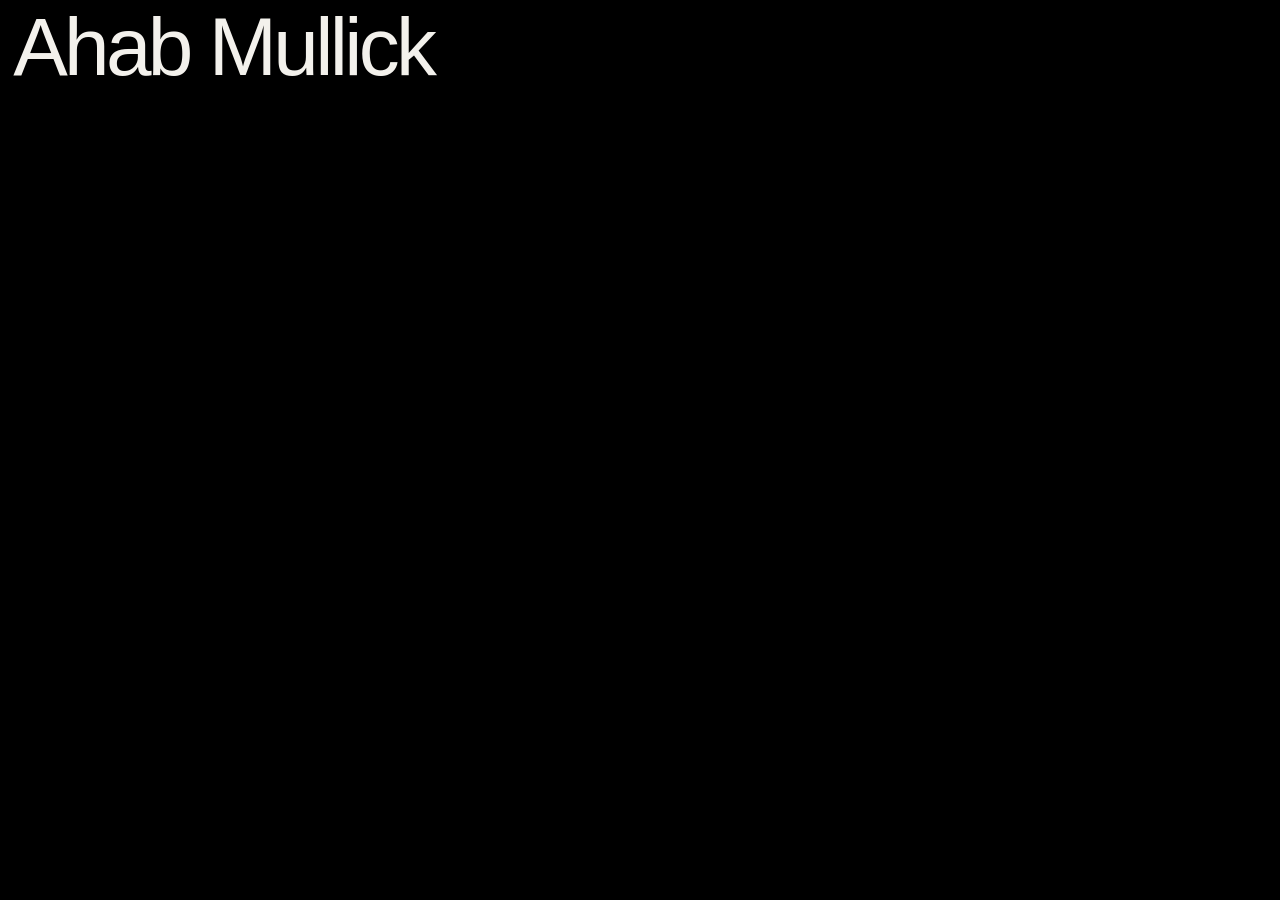
<file: index.html>
<!doctype html>
<html lang="en">
<head>
<meta charset="utf-8">
<meta name="viewport" content="width=device-width, initial-scale=1, viewport-fit=cover">
<title>Ahab Mullick — Writer, Director</title>
<meta name="description" content="Ahab Mullick is a writer–director based in New York. Films, music videos and campaigns, including work with Navy Blue, Stone Island and Aesop.">
<meta name="theme-color" content="#000000">
<meta property="og:title" content="Ahab Mullick — Writer, Director">
<meta property="og:description" content="Films, music videos and campaigns by writer–director Ahab Mullick.">
<meta property="og:image" content="https://ahabmullick.com/assets/stills/landing-1.jpg">
<meta property="og:url" content="https://ahabmullick.com/">
<meta property="og:type" content="website">
<meta name="twitter:card" content="summary_large_image">
<link rel="canonical" href="https://ahabmullick.com/">
<link rel="icon" href="favicon.svg" type="image/svg+xml">
<link rel="icon" href="favicon.png" type="image/png" sizes="48x48">
<link rel="apple-touch-icon" href="apple-touch-icon.png">
<link rel="preconnect" href="https://api.fontshare.com">
<link rel="preconnect" href="https://cdn.fontshare.com" crossorigin>
<link rel="preconnect" href="https://player.vimeo.com">
<link rel="preconnect" href="https://f.vimeocdn.com" crossorigin>
<link rel="preconnect" href="https://i.vimeocdn.com" crossorigin>
<link href="https://api.fontshare.com/v2/css?f[]=switzer@400,500&display=swap" rel="stylesheet">
<link rel="stylesheet" href="style.css?v=10">
<script>document.documentElement.classList.add('js')</script>
</head>
<body class="is-opening">

<!-- The screen: whichever film is showing, full bleed -->
<div class="screen" id="screen" aria-hidden="true">
  <div class="plates" id="plates"></div>
  <div class="veil" id="veil"></div>
  <div class="shade"></div>
</div>

<header class="mast">
  <h1 class="name"><a href="#/"><span class="line"><span id="name-word">Ahab Mullick</span></span></a></h1>
  <p class="role">Writer, Director<br>New York</p>
  <nav class="nav" aria-label="Site">
    <a href="#/" data-nav="work">Work</a>
    <a href="#/information" data-nav="information">Information</a>
    <a href="mailto:ahabmullick@gmail.com">Contact</a>
  </nav>
</header>

<!-- The programme: every film, and the one now showing -->
<main class="programme" id="programme">
  <ol class="list" id="list" aria-label="Films"></ol>
  <div class="cue is-off" id="cue">
    <span class="cue__line"><i id="cue-bar"></i></span>
    <p class="cue__kind" id="cue-kind"></p>
    <p class="cue__roles" id="cue-roles"></p>
    <a class="cue__watch" id="cue-watch" href="#/">Watch film</a>
  </div>
</main>

<p class="pointer" id="pointer" aria-hidden="true">Watch film</p>

<!-- One film, on its own -->
<section class="film" id="film" aria-label="Film">
  <div class="film__frame" id="film-frame"></div>
  <div class="film__strip">
    <p class="film__title"><i id="film-no"></i><span id="film-title"></span></p>
    <p class="film__kind" id="film-kind"></p>
    <p class="film__roles" id="film-roles"></p>
    <p class="film__nav"><a href="#/" id="film-next">Next film</a><a href="#/" id="film-close">Close</a></p>
  </div>
</section>

<!-- Information -->
<section class="info" id="info" aria-label="Information" tabindex="-1">
  <div class="info__inner">

    <div class="band band--bio">
      <h2 class="band__label">Biography</h2>
      <div class="bio">
        <p class="bio__born">Ahab Mullick, b. 2000</p>
        <p>Ahab Mullick is a writer–director based in New York. He came to cinema as a child through his immigrant father’s small, sacred DVD collection, turning a private fascination into a relentless and lifelong obsession. With no formal training or institutional support, he learned the craft by obsessively making his own work— assembling his earliest films from whatever knowledge, equipment, and collaborators he could find.</p>
        <p>With a rich and instinctive eye sharpened through more than a decade of tireless practice, Mullick has cultivated an unusually complete command of filmmaking while still in his twenties. Writing, directing, photographing, editing, coloring, and scoring his own work, he has developed each discipline as part of a singular cinematic language. The result is work both intimate and operatic, drawn to intimate, complex characterological examinations and to broader, incisive investigations of American life.</p>
        <p>Mullick’s films have appeared on <a href="https://www.showstudio.com/news/qa-two-of-us-director-ahab-mullick" target="_blank" rel="noopener">SHOWstudio</a>, <a href="https://pitchfork.com/news/watch-a-young-knight-conquer-a-castle-in-navy-blues-new-music-video/" target="_blank" rel="noopener">Pitchfork</a>, and <a href="https://tv.booooooom.com/2021/05/21/yura-two-of-us-ahab-mullick/" target="_blank" rel="noopener">BOOOOOOOMTV</a> amongst other platforms and have been <a href="https://www.instagram.com/p/CTM44idCpAG/" target="_blank" rel="noopener">personally showcased</a> by world-renowned photographer Nick Knight. With taste both emerging and canonical, his latest collaboration with Sage Elsesser A.K.A. Navy Blue includes the album film: <a href="#/crux-ansata">Crux Ansata / Bleeding Scarlet</a> and music videos <a href="#/sir-render">Sir Render</a> and <a href="#/next-life">Next Life</a>. For Stone Island’s special-edition release of Sir Render, he created a <a href="https://www.instagram.com/reels/Da2wEqztQhK/" target="_blank" rel="noopener">companion visual piece</a>—in tandem with photography by Liam MacRae—that premiered online and across select Stone Island stores worldwide, as part of the international launch of the album’s limited-edition vinyl. His broader commercial practice includes work with Adidas, Hugo Boss, Gucci, and other international brands.</p>
        <p>He is currently developing his first solo feature entitled Trying Times.</p>
      </div>
    </div>

    <!-- One line from the Billboard piece. Hidden until the line is filled in: put the words inside
         the <p>, with their quotation marks, and remove the word "hidden". -->
    <figure class="band band--quote" id="quote" hidden>
      <figcaption class="band__label">Sage Elsesser (Navy Blue)<br><a href="https://www.billboard.com/lists/navy-blue-sir-render-track-by-track-breakdown/" target="_blank" rel="noopener">Billboard</a></figcaption>
      <blockquote class="quote" cite="https://www.billboard.com/lists/navy-blue-sir-render-track-by-track-breakdown/"><p></p></blockquote>
    </figure>

    <div class="band band--facts">
      <div class="facts">
        <h2>Contact</h2>
        <ul><li><a href="mailto:ahabmullick@gmail.com">ahabmullick@gmail.com</a></li></ul>
      </div>
      <div class="facts">
        <h2>Elsewhere</h2>
        <ul>
          <li><a href="https://instagram.com/ahabmullick" target="_blank" rel="noopener">Instagram</a></li>
          <li><a href="https://vimeo.com/ahabmullick" target="_blank" rel="noopener">Vimeo</a></li>
        </ul>
      </div>
      <div class="facts">
        <h2>Press</h2>
        <ul>
          <li><a href="https://www.billboard.com/lists/navy-blue-sir-render-track-by-track-breakdown/" target="_blank" rel="noopener">Billboard</a></li>
          <li><a href="https://tv.booooooom.com/2021/05/21/yura-two-of-us-ahab-mullick/" target="_blank" rel="noopener">BOOOOOOOMTV</a></li>
          <li><a href="https://pitchfork.com/news/watch-a-young-knight-conquer-a-castle-in-navy-blues-new-music-video/" target="_blank" rel="noopener">Pitchfork</a></li>
          <li><a href="https://www.showstudio.com/news/qa-two-of-us-director-ahab-mullick" target="_blank" rel="noopener">SHOWstudio</a></li>
        </ul>
      </div>
      <div class="facts">
        <h2>Clients</h2>
        <ul><li>Adidas</li><li>Aesop</li><li>Gucci</li><li>Hugo Boss</li><li>Stone Island</li></ul>
      </div>
    </div>

    <div class="band band--index">
      <h2 class="band__label">Index</h2>
      <ol class="index" id="index"></ol>
    </div>

    <div class="band band--foot">
      <p>© 2026 Ahab Mullick</p>
      <button type="button" id="to-top">Back to top</button>
    </div>

  </div>
</section>

<noscript><p style="position:fixed;left:18px;bottom:18px;right:18px;z-index:40">This site shows the films of Ahab Mullick and needs JavaScript. The work is also at <a href="https://vimeo.com/ahabmullick" style="text-decoration:underline">vimeo.com/ahabmullick</a>.</p></noscript>

<script src="lib/gsap.min.js"></script>
<script type="module" src="main.js?v=9"></script>
</body>
</html>
</file>
<file: style.css>
/* The Programme
   Three voices and no others: the name; small capitals for every label and fact;
   one reading size for the biography. Everything hangs from four verticals of a
   twelve-column grid (columns 1, 4, 7 and 11), at the top of the screen and the bottom,
   on every view. */

@property --shade-top { syntax: '<number>'; inherits: true; initial-value: 0.42; }
@property --shade-bot { syntax: '<number>'; inherits: true; initial-value: 0.62; }

:root {
  --ink: #f3f1ec;
  --dim: rgba(243, 241, 236, 0.56);
  --line: rgba(243, 241, 236, 0.24);
  --edge: clamp(14px, 1.25vw, 24px);
  --gap: clamp(10px, 1.25vw, 24px);
  --cap: clamp(10px, 0.7vw, 12.5px);   /* the small capitals; they grow a little on a large screen */
  --row: calc(var(--cap) * 1.8);       /* one line of the programme */
  --drop: calc(var(--cap) * 0.54);     /* how far a centred line of capitals sits above the foot of its row */
  --name: clamp(44px, 6.4vw, 132px);
  --mast: calc(var(--edge) * 2 + var(--name) * 0.74);   /* height the name occupies */
  --sans: 'Switzer', 'Helvetica Neue', Helvetica, Arial, sans-serif;
  --out: cubic-bezier(0.16, 1, 0.3, 1);
  --inout: cubic-bezier(0.4, 0, 0.2, 1);
}

*, *::before, *::after { box-sizing: border-box; }
html { background: #000; }
html, body { height: 100%; margin: 0; }
body {
  overflow: hidden; overscroll-behavior: none;
  background: #000; color: var(--ink);
  font-family: var(--sans); font-size: var(--cap); font-weight: 500; line-height: 1.4;
  letter-spacing: 0.055em; text-transform: uppercase; font-variant-numeric: tabular-nums;
  -webkit-font-smoothing: antialiased; -moz-osx-font-smoothing: grayscale;
}
h1, h2, p, ol, ul, figure, blockquote { margin: 0; padding: 0; font: inherit; letter-spacing: inherit; }
ol, ul { list-style: none; }
a { color: inherit; text-decoration: none; }
button { font: inherit; letter-spacing: inherit; text-transform: inherit; color: inherit; background: none; border: 0; padding: 0; cursor: pointer; }
i { font-style: normal; }
:focus-visible { outline: 1px solid var(--ink); outline-offset: 4px; }
::selection { background: var(--ink); color: #000; }
[hidden] { display: none !important; }

/* The twelve columns, wherever they are needed */
.mast, .cue, .film__strip, .band, .index a { display: grid; grid-template-columns: repeat(12, minmax(0, 1fr)); column-gap: var(--gap); }

/* Quiet links brighten; actions carry a hairline that lifts on hover */
.nav a, .film__nav a, #to-top { color: var(--dim); transition: color 0.25s; }
.nav a:hover, .nav a.is-on, .film__nav a:hover, #to-top:hover { color: var(--ink); }
.cue__watch { text-decoration: underline; text-decoration-thickness: 1px; text-underline-offset: 4px; text-decoration-color: var(--dim); transition: text-decoration-color 0.25s; }
.cue__watch:hover { text-decoration-color: transparent; }
.facts a { text-decoration: underline; text-decoration-thickness: 1px; text-underline-offset: 4px; text-decoration-color: transparent; transition: text-decoration-color 0.25s; }
.facts a:hover { text-decoration-color: var(--dim); }

/* ---------- The screen ---------- */
.screen { position: fixed; inset: 0; z-index: 0; background: #000; overflow: hidden; container-type: size; touch-action: none; }
.fine .screen.is-live { cursor: none; }
.plate { position: absolute; inset: 0; opacity: 0; will-change: transform; }
.plate.is-on { opacity: 1; }
/* For the instant before its still arrives: the film's own light, out of focus. */
.plate__soft { position: absolute; left: -6%; top: -6%; width: 112%; height: 112%; object-fit: cover; object-position: 50% calc(var(--fy, 0.5) * 100%); filter: blur(30px) brightness(0.8); }
.plate__still { position: absolute; inset: 0; width: 100%; height: 100%; object-fit: cover; object-position: 50% calc(var(--fy, 0.5) * 100%); opacity: 0; transition: opacity 0.6s var(--inout); will-change: transform; }
.plate.is-still .plate__still { opacity: 1; }
/* The footage covers the screen whatever its shape; the script sizes it once the film reports its own. */
/* --fy is where the crop is anchored, top (0) to bottom (1), for a film whose subject sits high or low. */
.plate__film { position: absolute; left: 50%; top: calc(var(--fy, 0.5) * 100%); width: max(100cqw, 177.78cqh); height: max(100cqh, 56.25cqw); transform: translate(-50%, calc(var(--fy, 0.5) * -100%)) scale(1.012); opacity: 0; transition: opacity 1s var(--inout); }
.plate.is-playing .plate__film { opacity: 1; }
.plate__film iframe { position: absolute; inset: 0; width: 100%; height: 100%; border: 0; pointer-events: none; }
.veil { position: absolute; inset: 0; background: #000; opacity: 1; }
/* Shade under the lettering, as deep as each film needs (set per film from its own brightness). */
.shade {
  position: absolute; inset: 0; pointer-events: none;
  transition: --shade-top 1.2s linear, --shade-bot 1.2s linear;
  background:
    linear-gradient(to bottom, rgba(0, 0, 0, var(--shade-top)) 0%, rgba(0, 0, 0, calc(var(--shade-top) * 0.5)) 15%, rgba(0, 0, 0, 0) 36%),
    linear-gradient(to top, rgba(0, 0, 0, var(--shade-bot)) 0%, rgba(0, 0, 0, calc(var(--shade-bot) * 0.74)) 36%, rgba(0, 0, 0, 0) 72%);
}

/* Lettering over a moving picture carries a soft dark halo, as a subtitle does: unseen on a
   dark frame, and the difference between readable and not on a bright one. */
[data-view="home"] { --dim: rgba(243, 241, 236, 0.7); }   /* quiet lettering needs more body over a picture than over black */
[data-view="home"] .mast, .programme, .pointer { text-shadow: 0 0 1px rgba(0, 0, 0, 0.3), 0 0 16px rgba(0, 0, 0, 0.6); }
[data-view="home"] .name { text-shadow: 0 0 60px rgba(0, 0, 0, 0.35); }

/* ---------- The name, and what stays with it ---------- */
.mast { position: fixed; left: 0; right: 0; top: 0; z-index: 12; padding: var(--edge); align-items: start; pointer-events: none; }
.mast > * { pointer-events: auto; }
.name { grid-column: 1 / span 6; justify-self: start; margin-left: -0.035em; font-size: var(--name); font-weight: 500; line-height: 0.74; letter-spacing: -0.045em; text-transform: none; white-space: nowrap; }
.name a { display: block; }
/* The mask the name rises through; padded so no ascender is shaved. */
.name .line { display: block; overflow: hidden; padding: 0.16em 0.07em 0.1em; margin: -0.16em -0.07em -0.1em; }
.name .line > span { display: block; text-box: trim-both cap alphabetic; }
.role { grid-column: 7 / span 3; text-box: trim-both cap alphabetic; }
.nav { grid-column: 11 / span 2; text-box: trim-both cap alphabetic; }
.nav a { padding-block: 3px; }
.nav a::after { content: '\A'; white-space: pre; }
@supports not (text-box: trim-both cap alphabetic) {
  .role, .nav { margin-top: -0.33em; }
}

/* ---------- The programme ---------- */
.programme { position: fixed; left: var(--edge); right: var(--edge); bottom: calc(var(--edge) - var(--drop)); z-index: 10; pointer-events: none; opacity: 0; visibility: hidden; transition: opacity 0.3s, visibility 0s 0.3s; }
[data-view="home"] .programme { opacity: 1; visibility: visible; transition: opacity 0.7s 0.3s, visibility 0s; }
.list { width: calc((100% - 11 * var(--gap)) / 4 + 2 * var(--gap)); pointer-events: auto; }
.row { display: grid; grid-template-columns: 2.7em minmax(0, 1fr); align-items: center; height: var(--row); color: var(--dim); white-space: nowrap; transition: color 0.3s; }
.row:hover, .row.is-on { color: var(--ink); transition-duration: 0.08s; }
.row span { overflow: hidden; text-overflow: clip; }

/* The cue: one hairline across the screen at the film now showing, and what it is. */
.cue { position: absolute; left: 0; right: 0; top: 0; height: var(--row); align-items: center; white-space: nowrap; transform: translateY(calc(var(--i, 0) * var(--row))); transition: transform 0.65s var(--out), opacity 0.4s; }
.cue.is-off { opacity: 0; visibility: hidden; }
.cue.is-still { transition: none; }
.cue__kind { grid-column: 4 / span 3; }
.cue__roles { grid-column: 7 / span 4; }
.cue__watch { grid-column: 11 / span 2; justify-self: start; pointer-events: auto; }
.cue__line { position: absolute; left: 0; right: 0; bottom: 0; height: 1px; background: var(--line); overflow: hidden; }
.cue__line i { position: absolute; inset: 0; background: var(--ink); transform-origin: 0 50%; transform: scaleX(0); }

/* The pointer says what a click on the picture will do. */
.pointer { position: fixed; left: 0; top: 0; z-index: 11; pointer-events: none; white-space: nowrap; opacity: 0; transition: opacity 0.25s; will-change: transform; }
.pointer.is-on { opacity: 1; }

/* ---------- One film ---------- */
.film { position: fixed; inset: 0; z-index: 9; display: grid; grid-template-rows: minmax(0, 1fr) auto; padding: var(--mast) var(--edge) calc(var(--edge) - var(--cap) * 0.33); opacity: 0; visibility: hidden; transition: opacity 0.3s, visibility 0s 0.3s; }
[data-view="film"] .film { opacity: 1; visibility: visible; transition: opacity 0.8s 0.35s, visibility 0s; }
.film__frame { position: relative; min-height: 0; container-type: size; }
.film__frame iframe { position: absolute; left: 50%; top: 50%; width: min(100cqw, calc(100cqh * 16 / 9)); height: min(100cqh, calc(100cqw * 9 / 16)); transform: translate(-50%, -50%); border: 0; background: #000; }
.film__strip { align-items: start; margin-top: 14px; padding-top: 10px; border-top: 1px solid var(--line); }
.film__title { grid-column: 1 / span 3; display: grid; grid-template-columns: 2.7em minmax(0, 1fr); }
.film__kind { grid-column: 4 / span 3; }
.film__roles { grid-column: 7 / span 4; }
.film__nav { grid-column: 11 / span 2; display: flex; gap: 1.8em; white-space: nowrap; }

/* ---------- Information ---------- */
.info {
  position: fixed; inset: 0; z-index: 9; overflow-y: auto; overscroll-behavior: contain; outline: none; scrollbar-width: none;
  opacity: 0; visibility: hidden; transition: opacity 0.3s, visibility 0s 0.3s;
  /* The text dissolves before it reaches the name. */
  -webkit-mask-image: linear-gradient(to bottom, rgba(0, 0, 0, 0) calc(var(--mast) - 14px), #000 calc(var(--mast) + 64px));
          mask-image: linear-gradient(to bottom, rgba(0, 0, 0, 0) calc(var(--mast) - 14px), #000 calc(var(--mast) + 64px));
}
.info::-webkit-scrollbar { display: none; }
[data-view="information"] .info { opacity: 1; visibility: visible; transition: opacity 0.6s 0.3s, visibility 0s; }
.info__inner { padding: clamp(250px, 43vh, 520px) var(--edge) calc(var(--edge) - var(--cap) * 0.33); }
.band { align-items: start; }
.band + .band { margin-top: clamp(96px, 17vh, 200px); }
.band__label { grid-column: 1 / span 3; color: var(--dim); position: sticky; top: calc(var(--mast) + 78px); }

.bio { grid-column: 4 / span 8; }
.bio__born { color: var(--dim); margin-bottom: 2.4em; }
.bio p:not(.bio__born), .quote p { font-size: clamp(21px, 2.1vw, 34px); font-weight: 400; line-height: 1.19; letter-spacing: -0.017em; text-transform: none; text-indent: 2.3em; text-wrap: pretty; }
/* Someone else's words: the same reading size, with the opening mark hung in the margin so the text itself stays on the column. */
.quote { grid-column: 4 / span 8; }
.quote p { text-indent: -0.44em; }
.band--quote .band__label a { text-decoration: underline; text-decoration-thickness: 1px; text-underline-offset: 4px; text-decoration-color: transparent; transition: color 0.25s, text-decoration-color 0.25s; }
.band--quote .band__label a:hover { color: var(--ink); text-decoration-color: var(--dim); }
.bio a { text-decoration: underline; text-decoration-thickness: 0.05em; text-underline-offset: 0.16em; text-decoration-color: var(--dim); transition: text-decoration-color 0.25s; }
.bio a:hover { text-decoration-color: transparent; }

.band--facts { padding-top: 12px; border-top: 1px solid var(--line); }
.facts { grid-column: span 3; }
.facts:nth-child(3) { grid-column: 7 / span 4; }
.facts:nth-child(4) { grid-column: 11 / span 2; }
.facts h2 { color: var(--dim); margin-bottom: 1.4em; }

.band--index .band__label { grid-column: 1 / -1; position: static; margin-bottom: 12px; }
.index { grid-column: 1 / -1; }
.index a { align-items: baseline; padding: 9px 0 10px; border-top: 1px solid var(--line); transition: color 0.25s; }
.index li:last-child a { border-bottom: 1px solid var(--line); }
.index__title { grid-column: 1 / span 3; display: grid; grid-template-columns: 2.7em minmax(0, 1fr); }
.index__kind { grid-column: 4 / span 3; }
.index__roles { grid-column: 7 / span 4; }
.index__watch { grid-column: 11 / span 2; }
@media (hover: hover) {
  .index:hover a { color: var(--dim); }
  .index a:hover { color: var(--ink); }
}

.band--foot { color: var(--dim); }
.band--foot p { grid-column: 1 / span 6; }
#to-top { grid-column: 11 / span 2; justify-self: start; }

/* ---------- Before the first frame ---------- */
.js .is-opening .role, .js .is-opening .nav, .js .is-opening .row { opacity: 0; }
.js .is-opening #name-word { visibility: hidden; }

/* ---------- Small laptops: a long description takes the room it needs ---------- */
@media (min-width: 901px) and (max-width: 1240px) {
  .cue { grid-template-columns: calc((100% - 11 * var(--gap)) / 4 + 2 * var(--gap)) max-content minmax(0, 1fr) calc((100% - 11 * var(--gap)) / 6 + var(--gap)); }
  .cue__kind { grid-column: 2; padding-right: 1.6em; }
  .cue__roles { grid-column: 3; overflow: hidden; }
  .cue__watch { grid-column: 4; }
}

/* ---------- Narrow screens ---------- */
@media (max-width: 900px) {
  :root { --cap: 11px; --row: 26px; --drop: 8px; --name: clamp(40px, 12vw, 92px); --mast: calc(var(--edge) + var(--name) * 0.74 + 80px); }
  .mast { row-gap: 18px; }
  .name { grid-column: 1 / -1; }
  .role { grid-column: 1 / span 6; }
  .nav { grid-column: 7 / span 6; }
  .nav a { padding-block: 6px; }

  .programme { display: flex; flex-direction: column-reverse; }
  .list { width: 100%; }
  .cue { position: relative; height: auto; transform: none; transition: opacity 0.4s; white-space: normal; row-gap: 2px; padding-bottom: 10px; margin-bottom: 3px; }
  .cue__kind { grid-column: 1 / span 9; grid-row: 1; }
  .cue__roles { grid-column: 1 / span 9; grid-row: 2; color: var(--dim); }
  .cue__watch { grid-column: 10 / span 3; grid-row: 1 / span 2; justify-self: end; align-self: center; padding: 10px 0; }

  .film__strip { row-gap: 3px; }
  .film__title { grid-column: 1 / span 8; }
  .film__nav { grid-column: 9 / span 4; grid-row: 1; justify-content: flex-end; }
  .film__nav a { padding: 6px 0; margin: -6px 0; }
  .film__kind, .film__roles { grid-column: 1 / -1; color: var(--dim); }

  .info__inner { padding-top: calc(var(--mast) + 24vh); }
  .band + .band { margin-top: 84px; }
  .band__label { grid-column: 1 / -1; position: static; margin-bottom: 16px; }
  .bio { grid-column: 1 / -1; }
  .bio p:not(.bio__born), .quote p { font-size: clamp(19px, 5.2vw, 26px); line-height: 1.22; text-indent: 1.8em; }
  .quote { grid-column: 1 / -1; }
  .quote p { text-indent: 0; }
  .band--facts { row-gap: 30px; }
  .facts, .facts:nth-child(3), .facts:nth-child(4) { grid-column: span 6; }
  .facts a { display: inline-block; padding: 5px 0; margin: -5px 0; }
  .index a { row-gap: 2px; padding: 11px 0 12px; }
  .index__title { grid-column: 1 / span 9; }
  .index__watch { grid-column: 10 / span 3; grid-row: 1; justify-self: end; }
  .index__kind { grid-column: 1 / -1; color: var(--dim); padding-left: 2.7em; }
  .index__roles { display: none; }
  #to-top { grid-column: 7 / span 6; }
}

@media (prefers-reduced-motion: reduce) {
  .cue { transition: opacity 0.2s; }
  .plate__still, .plate__film { transition-duration: 0.3s; }
  .shade { transition: none; }
}
</file>
